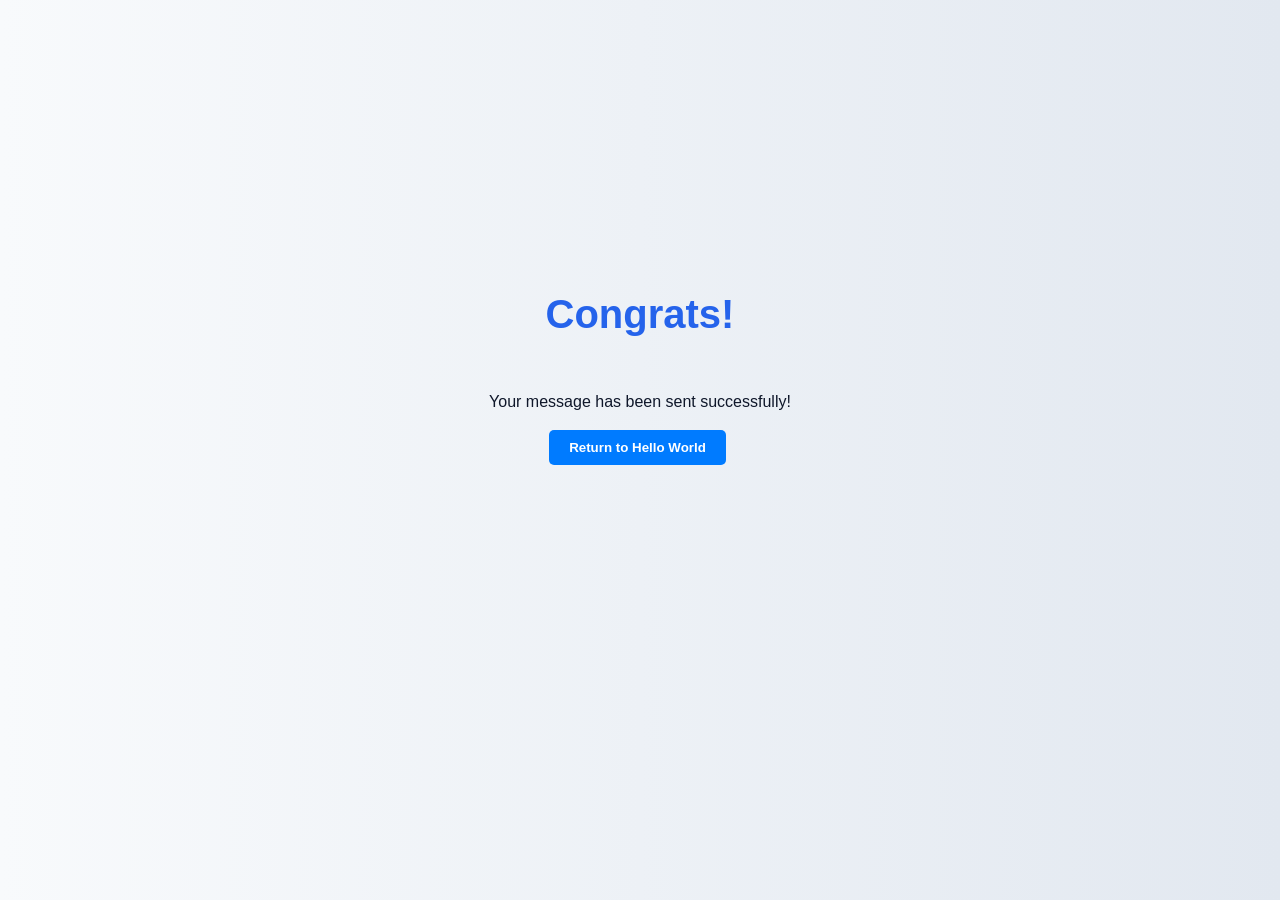
<file: SendMessage.html>
<!DOCTYPE html>
<html lang="en">
<head>
    <meta charset="UTF-8">
    <meta name="viewport" content="width=device-width, initial-scale=1.0">
    <title>Congrats</title>
     <link rel="stylesheet" href="styles.css">
</head>

<body>
    <div style="display: flex; flex-direction: column; align-items: center; justify-content: center; text-align: center; min-height: 80vh;">
    <h1>Congrats!</h1>
    <p>Your message has been sent successfully!</p>
    <button class="centered" type="submit" style="padding: 10px 20px; background-color: #007bff; color: white; border: none; cursor: pointer; font-weight: bold; margin-right: 5px;" onclick="window.location.href='index.html'">Return to Hello World</button>
    </div>
</body>
</html>
</file>
<file: styles.css>
html {
    scroll-behavior: smooth;
    overflow-y: scroll;
    font-size: 16px;
}

:root {
    --primary: #2563eb;
}


html:has(body.dark-mode),
body.dark-mode {
  background-color: #0f172a;
  color: #f8fafc;
}

body.dark-mode tr:nth-child(even) {
  background-color: #334155;
  color: #f8fafc;
}


body.dark-mode .container,
body.dark-mode header,
body.dark-mode section,
body.dark-mode footer {
  background-color: #1e293b;
  color: #f8fafc;
}

/* Make links readable in dark mode */
body.dark-mode a {
  color: #38bdf8;
}

body {
    background-color: #f8fafc;
    color: #1e293b;
    font-family: system-ui, -apple-system;
    line-height: 1.6;
    margin: 0;
    font-family: sans-serif;
    background: linear-gradient(to right, #f8fafc, #e2e8f0);
    background-attachment: fixed;
    color: #0f172a;
}

h1 {
    color: var(--primary);
    font-size: 2.5rem;
}

h2 {
    color: #1e40af;
    margin-bottom: 20px;
    margin-top: 0;
    font-size: 2rem;
}

h3 {
    color: #475569;
    font-weight: 600;
    font-size: 1rem;
}

a {
   color: var(--primary);
   text-decoration: none;
   transition: color 0.3s ease;
}

a:hover {
    color: #79c8d6;
    text-decoration: underline;
}

a:visited {
    color: #63b2c0;
    filter: brightness(0.85);
}

a:focus {
    outline: 2px solid #58c8db;
}

a:active {
    color: #4b9aa8;
}

section {
    padding: 60px 0; 
    margin-bottom: 0;
    border-bottom: 1px solid #e2e8f0;
}

nav {
    padding: 15px 0;
    position: sticky; top: 0;
    z-index: 100;
    background: var(--dark);
    box-shadow: 0 2px 4px rgba(0,0,0,0.1);
}

aside {
    border-left: 4px solid #1957ff;
    padding-left: 20px
}

.project-card {
    border: 1px solid #e2e8f0;
    border-radius: 8px;
    transform: 0.3s,
}

table {
    border: 1px solid #cbd5e1;
    width: 100%;
    border-collapse: collapse;
    box-shadow: 0 2px 8px rgba(0, 0, 0, 0.06);
}

img {
    border-radius: 6px;
}

.container {
    max-width: 1100px;
    margin: 0 auto;
    padding: 0 20px;
}

#contact button {
    background: none;
    border: none;
    padding: 0;
    margin: 0;
    font-family: inherit;
    font-size: inherit;
    color: #2563eb; /* Matches your --primary link color */
    text-decoration: none;
    cursor: pointer;
    display: inline;
}

#contact button:hover {
    color: #1e40af;
    text-decoration: underline;
}

#skills ul {
    list-style-type: none;
    padding-left: 0;
}

.heading {
    font-family: 'Georgia', 'Times New Roman', serif;
}

body h1 h2 h3 h4 h5 h6 {
    font-family: 'Segoe UI', 'Tahoma', 'Geneva', 'Verdana', sans-serif;
}

code, pre, kbd, samp, .technical-term {
    font-family: 'Courier New', Courier, monospace;
}

input, select, textarea, button {
    font-family: inherit;
}

.tagline {
    text-transform: uppercase;
    letter-spacing: 2px;
}

nav a {
    text-transform: uppercase;
    font-size: 0.85rem
}

blockquote {
    font-style: italic;
    line-height: 1.8;
}

.skills-list {
    display: flex;
    flex-wrap: wrap;
    gap: 10px;
    margin: 0;
    padding: 0;
}

.skills-list li {
    background: var(--primary);
    color: white;
    padding: 8px 16px;
    border-radius: 20px;
    font-size: 0.9rem;
}

th, td {
    padding: 14px 18px;
    text-align: left;
}

th {
    background-color: var(--primary);
    color: white;
}

tr:nth-child(even) {
    background-color: #f1f5f9;
}

.timeline {
    list-style: none;
    counter-reset: year;
}

.timeline li {
    padding-left: 40px;
    border-left: 3px solid var(--primary);
    margin-bottom: 20px;
}

.timeline li::before {
    counter-increment: year;
    content: counter(year);

    position: absolute;
    left: 0;
    top: 0;
}

.project-card {
    position: relative;
    box-shadow: 0 4px 6px rgba(0, 0, 0, 0.07);
 }

.badge {
    position: absolute;
    top: 15px;
    right: 15px;
    background: var(--accent);
    color: white;
    padding: 4px 12px;
    border-radius: 20px;
}

.project-card * {
  max-width: calc(100% - 100px);
}

.profile-img {
    box-shadow: 0px 4px 12px rgba(0, 0, 0, 0.15);
 }

.contact-form {
    box-shadow: 0 2px 12px rgba(0, 0, 0, 0.06);
}

#backtoTop {
    position: fixed;
    bottom: 30px;
    right: 30px;
    width: 50px;
    height: 50px;
    border-radius: 50%;
    display: none;
    z-index: 99;
    background-color: #007bff;
    color: #ffffff;
    border: none;
    cursor: pointer;
}

nav ul {
    display: flex;
    justify-content: center;
    gap: 30px;
    margin: 0;
    padding: 0;
    align-items: center;
}

nav li {
    list-style: none;
}

.projects-grid {
    display: grid;
    grid-template-columns: repeat(auto-fit, minmax(280px, 1fr));
    gap: 30px;
}

footer {
  width: 100%;
  background-color: #1e293b;
  color: white;
  padding: 20px 0;
  text-align: center;
}

footer p {
  margin: 0;
}

button {
    background-color: var(--primary);
    color: white;
    border: none;
    padding: 10px 20px;
    border-radius: 5px;
    cursor: pointer;
    transition: background-color 0.3s ease;
}
</file>
